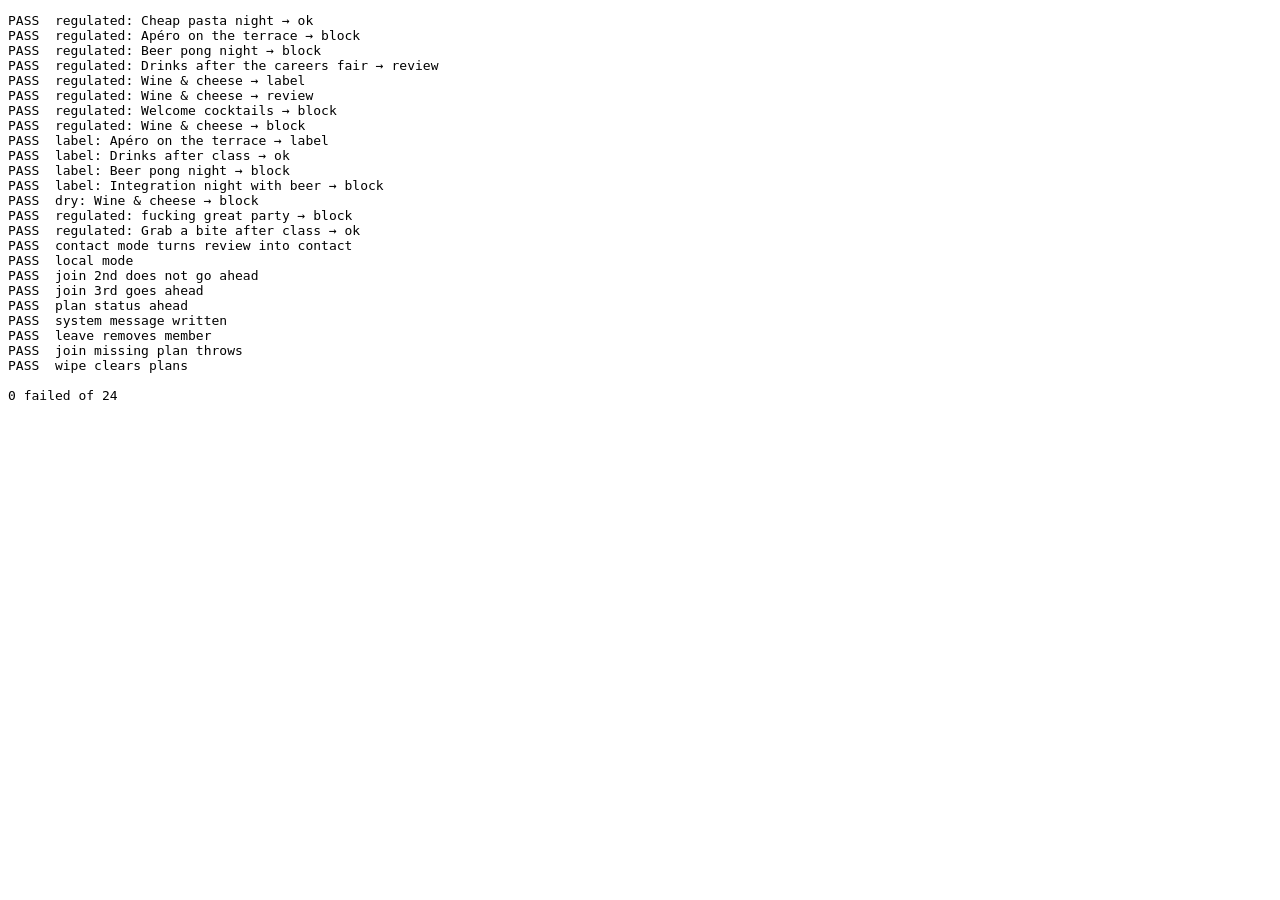
<file: test/run.html>
<!doctype html>
<html lang="en"><head><meta charset="utf-8"><title>Tagalong tests</title></head>
<body><pre id="out">running</pre>
<script type="module">
// Local-mode tests: the auto-check against each preset, then the shared data API.
// Open via a local server (python3 -m http.server) at /test/run.html. Wipes local test data.
import { check, presetPolicy } from '../js/policy.js';
import { connect } from '../js/backend.js';
const out = [], ok = (name, cond, extra = '') => out.push(`${cond ? 'PASS' : 'FAIL'}  ${name}${cond ? '' : '  ' + extra}`);
const post = o => ({ space: 'informal', title: '', desc: '', place: 'Campus', alcohol: false, decl: null, ...o });
const wine = { drinks: ['wine'], glasses: 1, resp: 'Clara', trained: true, food: true, soft: true, members: true };
const cases = [
  ['regulated', post({ title: 'Cheap pasta night' }), 'ok'],
  ['regulated', post({ title: 'Apéro on the terrace' }), 'block'],
  ['regulated', post({ title: 'Beer pong night' }), 'block'],
  ['regulated', post({ title: 'Drinks after the careers fair' }), 'review'],
  ['regulated', post({ space: 'official', title: 'Wine & cheese', place: 'Student bar', alcohol: true, decl: wine }), 'label'],
  ['regulated', post({ space: 'official', title: 'Wine & cheese', place: 'Rooftop', alcohol: true, decl: wine }), 'review'],
  ['regulated', post({ space: 'official', title: 'Welcome cocktails', place: 'Lecture hall B', alcohol: true, decl: { ...wine, drinks: ['spirits'] } }), 'block'],
  ['regulated', post({ space: 'official', title: 'Wine & cheese', place: 'Student bar', alcohol: true, decl: { ...wine, food: false } }), 'block'],
  ['label', post({ title: 'Apéro on the terrace' }), 'label'],
  ['label', post({ title: 'Drinks after class' }), 'ok'],
  ['label', post({ title: 'Beer pong night' }), 'block'],
  ['label', post({ title: 'Integration night with beer' }), 'block'],
  ['dry', post({ space: 'official', title: 'Wine & cheese', place: 'Student bar', alcohol: true, decl: wine }), 'block'],
  ['regulated', post({ title: 'fucking great party' }), 'block'],
  ['regulated', post({ title: 'Grab a bite after class' }), 'ok'],
];
for (const [preset, p, want] of cases) {
  const r = check(p, presetPolicy(preset, 'x@y'));
  ok(`${preset}: ${p.title} → ${want}`, r.out === want, `got ${r.out}: ${r.R.map(x => x.t).join(' | ')}`);
}
const contact = { ...presetPolicy('regulated', 'x@y'), flagAction: 'contact' };
ok('contact mode turns review into contact', check(post({ title: 'Drinks later' }), contact).out === 'contact');

localStorage.clear();
const api = await connect({ local: true });
ok('local mode', api.mode === 'local');
await api.setApp({ sid: 's1', policy: presetPolicy('regulated', 'x'), settings: { windowMin: 10 } });
const id = await api.addPlan('s1', { title: 'T', going: ['a'], max: 6, extra: 0, status: 'open', host: 'a' });
ok('join 2nd does not go ahead', (await api.joinPlan('s1', id, 'b', 'sys')) === false);
ok('join 3rd goes ahead', (await api.joinPlan('s1', id, 'c', 'sys')) === true);
let plans; const un = api.watch('s1', 'plans', l => { plans = l; });
let msgs; const un2 = api.watchMessages('s1', id, l => { msgs = l; });
await new Promise(r => setTimeout(r, 50));
ok('plan status ahead', plans[0].status === 'ahead' && plans[0].going.length === 3, JSON.stringify(plans));
ok('system message written', msgs.length === 1 && msgs[0].from === 'sys');
await api.leavePlan('s1', id, 'b'); await new Promise(r => setTimeout(r, 50));
ok('leave removes member', plans[0].going.join() === 'a,c');
let threw = false; try { await api.joinPlan('s1', 'nope', 'z', 'x'); } catch { threw = true; }
ok('join missing plan throws', threw);
await api.wipeSession('s1'); await new Promise(r => setTimeout(r, 50));
ok('wipe clears plans', plans.length === 0);
un(); un2(); localStorage.clear();
document.getElementById('out').textContent = out.join('\n') + `\n\n${out.filter(l => l.startsWith('FAIL')).length} failed of ${out.length}`;
document.title = 'done';
</script></body></html>
</file>
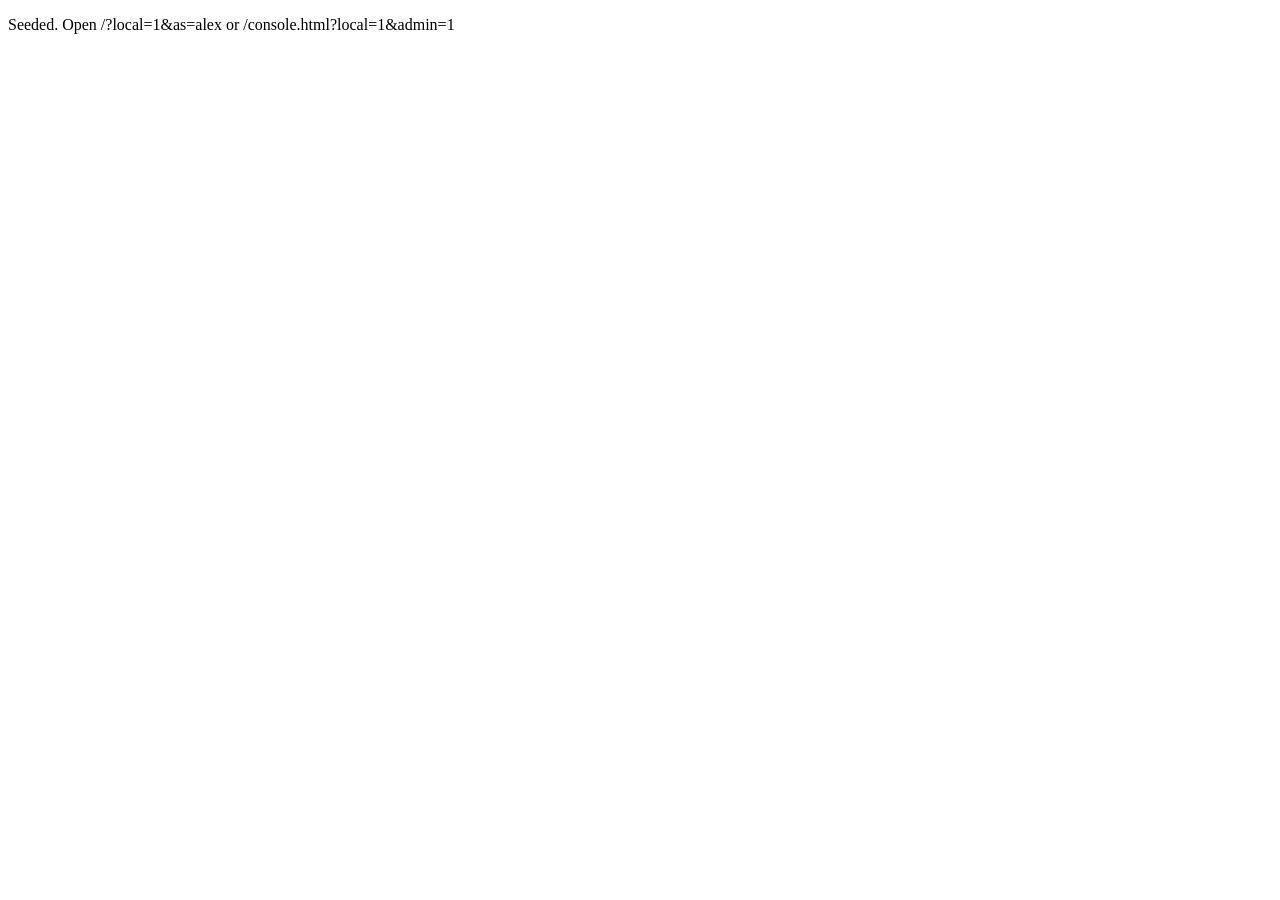
<file: test/seed.html>
<!doctype html>
<html lang="en"><head><meta charset="utf-8"><title>Seed</title></head>
<body><p id="out">seeding</p>
<script type="module">
// Local mode only: fills the campus with example data, then open /?local=1&as=alex and /console.html?local=1&admin=1.
import { presetPolicy } from '../js/policy.js';
const now = Date.now(), m = 60000;
const people = {
  'u-alex': { name: 'Alex', year: '1st year', newcomer: true, at: now - 9 * m },
  'u-sam': { name: 'Sam', year: 'Exchange', newcomer: true, at: now - 8 * m },
  'u-noor': { name: 'Noor', year: '2nd year', newcomer: false, at: now - 7 * m },
  'u-jo': { name: 'Jo', year: 'Master', newcomer: false, at: now - 6 * m },
  'bot-amira': { name: 'Amira', year: '2nd year', newcomer: false, bot: true, at: now - 10 * m },
  'bot-leo': { name: 'Léo', year: '1st year', newcomer: true, bot: true, at: now - 10 * m },
  'bot-yusuf': { name: 'Yusuf', year: 'Exchange', newcomer: true, bot: true, at: now - 10 * m },
  'bot-kenji': { name: 'Kenji', year: 'Exchange', newcomer: true, bot: true, at: now - 10 * m },
  'bot-maya': { name: 'Maya', year: '1st year', newcomer: true, bot: true, at: now - 10 * m }
};
const club = { space: 'official', official: true, max: 0, status: 'official', alcohol: false, newcomer: true };
const base = { desc: '', newcomer: true, alcohol: false, decl: null, extra: 0, reasons: [], space: 'informal', official: false, club: null, max: 6 };
const plans = {
  coffee: { ...base, title: 'Coffee after the lecture', desc: 'Quick coffee and a chat, anyone welcome.', cat: 'Food', when: 'Today 16:00', place: 'Library café', host: 'bot-amira', going: ['bot-amira', 'bot-leo'], status: 'open', postedAt: now - 9 * m, deadlineAt: now + 6 * m },
  games: { ...base, max: 10, title: 'Board games night', cat: 'Games', when: 'Tonight 19:30', place: 'Résidence B common room', host: 'bot-yusuf', going: ['bot-yusuf', 'u-sam', 'u-alex'], status: 'ahead', postedAt: now - 8 * m, deadlineAt: now + 2 * m },
  walk: { ...base, title: 'Sunday lake walk', cat: 'Walks', when: 'Sun 10:00', place: 'Main campus gate', max: 10, host: 'u-noor', going: ['u-noor'], status: 'open', postedAt: now - 3 * m, deadlineAt: now + 7 * m },
  picnic: { ...base, title: 'Sunset picnic in the park', cat: 'Food', when: 'Today 18:30', place: 'City park, by the lake', max: 0, host: 'bot-kenji', going: ['bot-kenji', 'bot-maya'], status: 'open', postedAt: now - 2 * m, deadlineAt: now + 8 * m },
  isa: { ...base, ...club, club: 'International Students Association', title: 'International welcome evening', cat: 'Culture', when: 'Tonight 19:00', place: 'Student union hall', extra: 23, host: 'bot-kenji', going: ['bot-kenji'], postedAt: now - 6 * m },
  run: { ...base, ...club, club: 'Running Club', title: 'Social 5k run', cat: 'Sport', when: 'Tomorrow 07:30', place: 'Main campus gate', extra: 8, host: 'bot-leo', going: ['bot-leo'], postedAt: now - 6 * m },
  wine: { ...base, space: 'official', official: true, club: 'Oenology Society', title: 'Wine & cheese evening', cat: 'Culture', when: 'Thu 19:00', place: 'Student bar', max: 0, extra: 6, host: 'u-jo', going: ['u-jo'], status: 'official', alcohol: true, newcomer: false,
    decl: { drinks: ['wine'], glasses: 1, resp: 'Jo', trained: true, food: true, soft: true, members: true }, postedAt: now - 5 * m, deadlineAt: now + 10 * m },
  drinks: { ...base, title: 'Drinks after class', cat: 'Nights out', when: 'Today 17:30', place: 'Café du Campus', host: 'u-alex', going: ['u-alex'], status: 'review', postedAt: now - m, deadlineAt: now + 9 * m,
    reasons: [{ l: 'review', t: 'Mentions “drinks”, which might mean alcohol. A person should check.' }] }
};
const msgs = { games: {
  a: { from: 'sys', text: '3 people are in. The plan is going ahead!', at: now - 4 * m },
  b: { from: 'bot-yusuf', text: 'Amazing, see you all at 19:30!', at: now - 3 * m },
  c: { from: 'u-sam', text: 'I can bring Codenames', at: now - 2 * m }
} };
const L = (k, t, ago, x = {}) => ({ kind: k, text: t, at: now - ago * m, ...x });
const log = {
  1: L('scan', 'A 1st-year joined the campus', 9), 2: L('post', 'Board games night was posted (Games)', 8), 3: L('ahead', 'Board games night reached 3 people and is going ahead', 4),
  4: L('blocked', 'Auto-check stopped “Beer pong night”: Drinking games, open bars and crawls aren\'t allowed on Tagalong (found “beer pong”).', 3),
  5: L('post', 'Wine & cheese evening was posted (Culture) with an alcohol label', 5, { alc: true }), 6: L('review', 'Auto-check sent “Drinks after class” to Student Life', 1),
  7: L('post', 'Sunday lake walk was posted (Walks)', 3), 8: L('post', 'Coffee after the lecture was posted (Food)', 9)
};
localStorage.setItem('tagalong-local-v1', JSON.stringify({
  app: { sid: 'demo', policy: presetPolicy('regulated', 'studentlife@demo-university.example'), settings: { windowMin: 10 } },
  s: { demo: { people, plans, log, msgs } }
}));
document.getElementById('out').textContent = 'Seeded. Open /?local=1&as=alex or /console.html?local=1&admin=1';
document.title = 'seeded';
</script></body></html>
</file>
